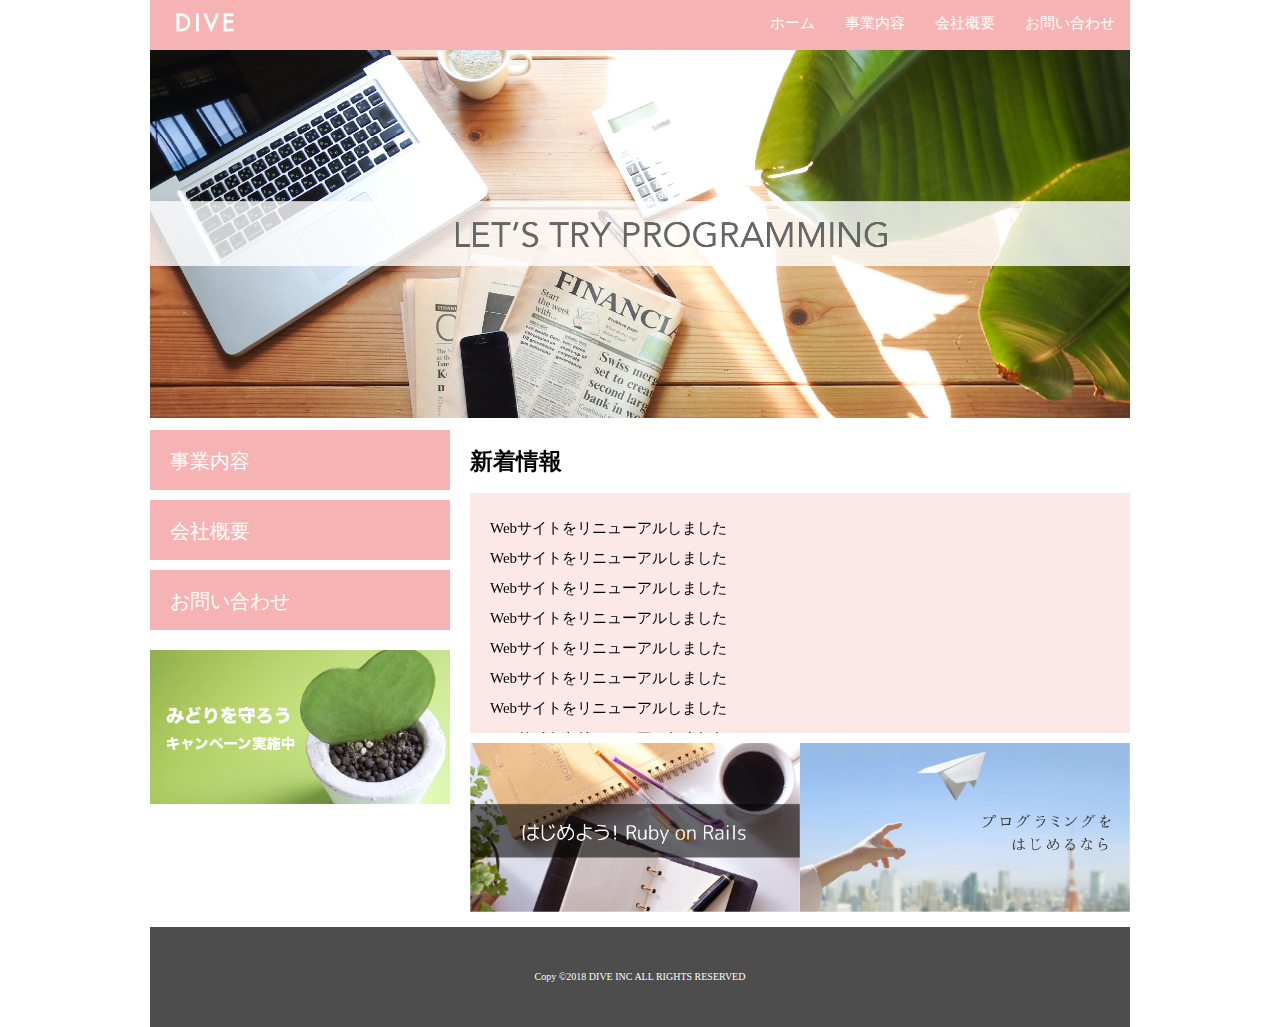
<file: index.html>
<!DOCTYPE html>
<html>
<head>
  <meta charset="UTF-8">
  <link rel="stylesheet" href="./css/normalize.css">
  <link rel="stylesheet" href="./css/style.css">
  <title>株式会社DIVE</title>
</head>
<body>
  <div class="conteiner">
    <header class="header clearfix">
      <a href="index.html">
        <img src="./images/logo.png" class="logo_image">
      </a>
      <nav>
        <ul class="top_menu clearfix">
          <li><a href="index.html">ホーム</a></li>
          <li><a href="business.html">事業内容</a></li>
          <li><a href="company.html">会社概要</a></li>
          <li><a href="contact.html">お問い合わせ</a></li>
        </ul>
      </nav>
    </header>
    <img src="./images/TOP.png" class="image_area">
    <div class="wrapper clearfix">
      <aside class="side_menu">
        <nav>
          <ul>
            <li><a href="business.html">事業内容</a></li>
            <li><a href="company.html">会社概要</a></li>
            <li><a href="contact.html">お問い合わせ</a></li>
          </ul>
        </nav>
        <p class="banner">
          <a href="#">
            <img src="./images/banner.png">
          </a>
        </p>
      </aside>
      <article class="content">
        <h2>新着情報</h2>
        <div class="news">
          <ul>
            <li>Webサイトをリニューアルしました</li>
            <li>Webサイトをリニューアルしました</li>
            <li>Webサイトをリニューアルしました</li>
            <li>Webサイトをリニューアルしました</li>
            <li>Webサイトをリニューアルしました</li>
            <li>Webサイトをリニューアルしました</li>
            <li>Webサイトをリニューアルしました</li>
            <li>Webサイトをリニューアルしました</li>
            <li>Webサイトをリニューアルしました</li>
            <li>Webサイトをリニューアルしました</li>
          </ul>
        </div>
        <ul class="content_banner">
          <li><img src="./images/banner02.png"></li>
          <li><img src="./images/banner03.png"></li>
        </ul>
      </article>
    </div>
    <footer class="footer">
      <p>Copy ©︎2018 DIVE INC ALL RIGHTS RESERVED</p>
    </footer>
  </div>
</body>
</html>
</file>
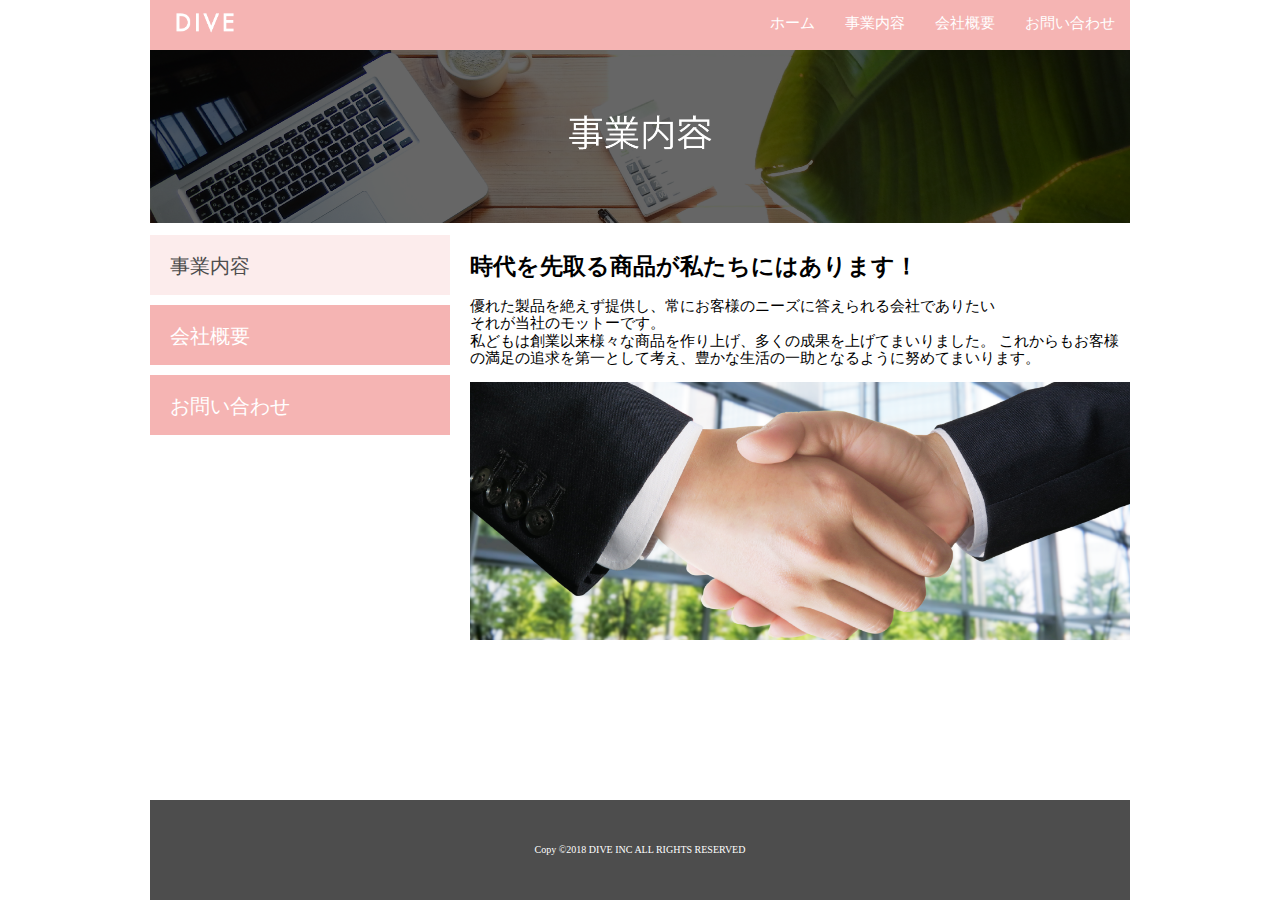
<file: business.html>
<!DOCTYPE html>
<html>
<head>
  <meta charset="UTF-8">
  <link rel="stylesheet" href="./css/normalize.css">
  <link rel="stylesheet" href="./css/style.css">
  <title>株式会社DIVE</title>
</head>
<body>
  <div class="conteiner">
    <header class="header clearfix">
      <a href="index.html">
        <img src="./images/logo.png" class="logo_image">
      </a>
      <nav>
        <ul class="top_menu clearfix">
          <li><a href="index.html">ホーム</a></li>
          <li><a href="business.html">事業内容</a></li>
          <li><a href="company.html">会社概要</a></li>
          <li><a href="contact.html">お問い合わせ</a></li>
        </ul>
      </nav>
    </header>
    <img src="./images/business.png" class="image_area">
    <div class="wrapper clearfix">
      <aside class="side_menu">
        <nav>
          <ul>
            <li class="point"><a href="business.html">事業内容</a></li>
            <li><a href="company.html">会社概要</a></li>
            <li><a href="contact.html">お問い合わせ</a></li>
          </ul>
        </nav>
      </aside>
      <article class="content">
        <h2>時代を先取る商品が私たちにはあります！</h2>
        <p>
        優れた製品を絶えず提供し、常にお客様のニーズに答えられる会社でありたい<br>
        それが当社のモットーです。<br>
        私どもは創業以来様々な商品を作り上げ、多くの成果を上げてまいりました。
        これからもお客様の満足の追求を第一として考え、豊かな生活の一助となるように努めてまいります。
        </p>
        <img src="./images/shakehand.png" class="image_area">
      </article>
    </div>
    <footer class="footer">
      <p>Copy ©︎2018 DIVE INC ALL RIGHTS RESERVED</p>
    </footer>
  </div>
</body>
</html>
</file>
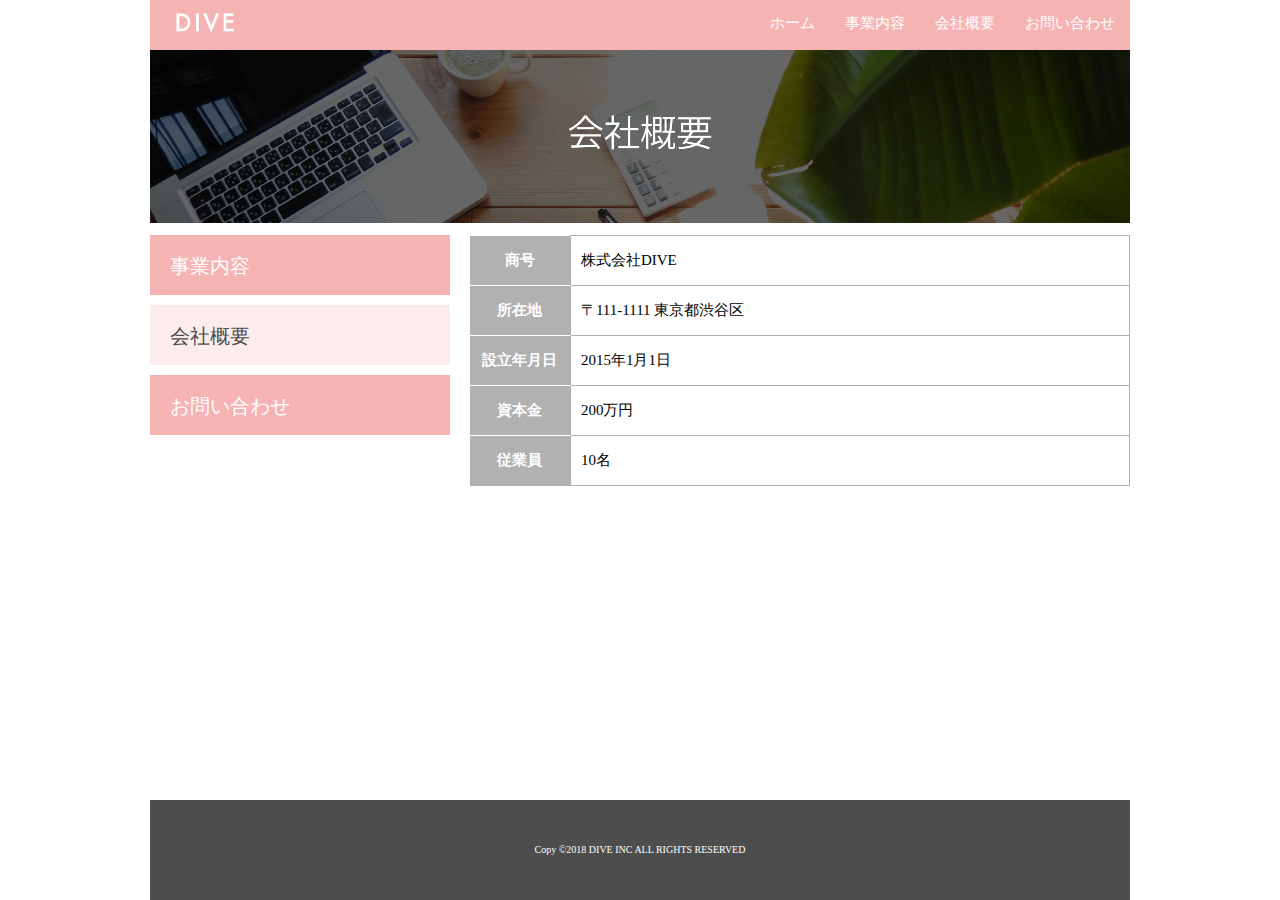
<file: company.html>
<!DOCTYPE html>
<html>
<head>
  <meta charset="UTF-8">
  <link rel="stylesheet" href="./css/normalize.css">
  <link rel="stylesheet" href="./css/style.css">
  <link rel="stylesheet" href="./css/company.css">
  <title>株式会社DIVE</title>
</head>
<body>
  <div class="conteiner">
    <header class="header clearfix">
      <a href="index.html">
        <img src="./images/logo.png" class="logo_image">
      </a>
      <nav>
        <ul class="top_menu clearfix">
          <li><a href="index.html">ホーム</a></li>
          <li><a href="business.html">事業内容</a></li>
          <li><a href="#">会社概要</a></li>
          <li><a href="contact.html">お問い合わせ</a></li>
        </ul>
      </nav>
    </header>
    <img src="./images/company.png" class="image_area">
    <div class="wrapper clearfix">
      <aside class="side_menu">
        <nav>
          <ul>
            <li><a href="business.html">事業内容</a></li>
            <li  class="point"><a href="#">会社概要</a></li>
            <li><a href="contact.html">お問い合わせ</a></li>
          </ul>
        </nav>
      </aside>
      <article class="content">
        <table class="company">
          <tr>
            <th>商号</th>
            <td>株式会社DIVE</td>
          </tr>
          <tr>
            <th>所在地</th>
            <td>〒111-1111 東京都渋谷区</td>
          </tr>
          <tr>
            <th>設立年月日</th>
            <td>2015年1月1日</td>
          </tr>
          <tr>
            <th>資本金</th>
            <td>200万円</td>
          </tr>
          <tr>
            <th>従業員</th>
            <td>10名</td>
          </tr>

        </table>
      </article>
    </div>
    <footer class="footer">
      <p>Copy ©︎2018 DIVE INC ALL RIGHTS RESERVED</p>
    </footer>
  </div>
</body>
</html>
</file>
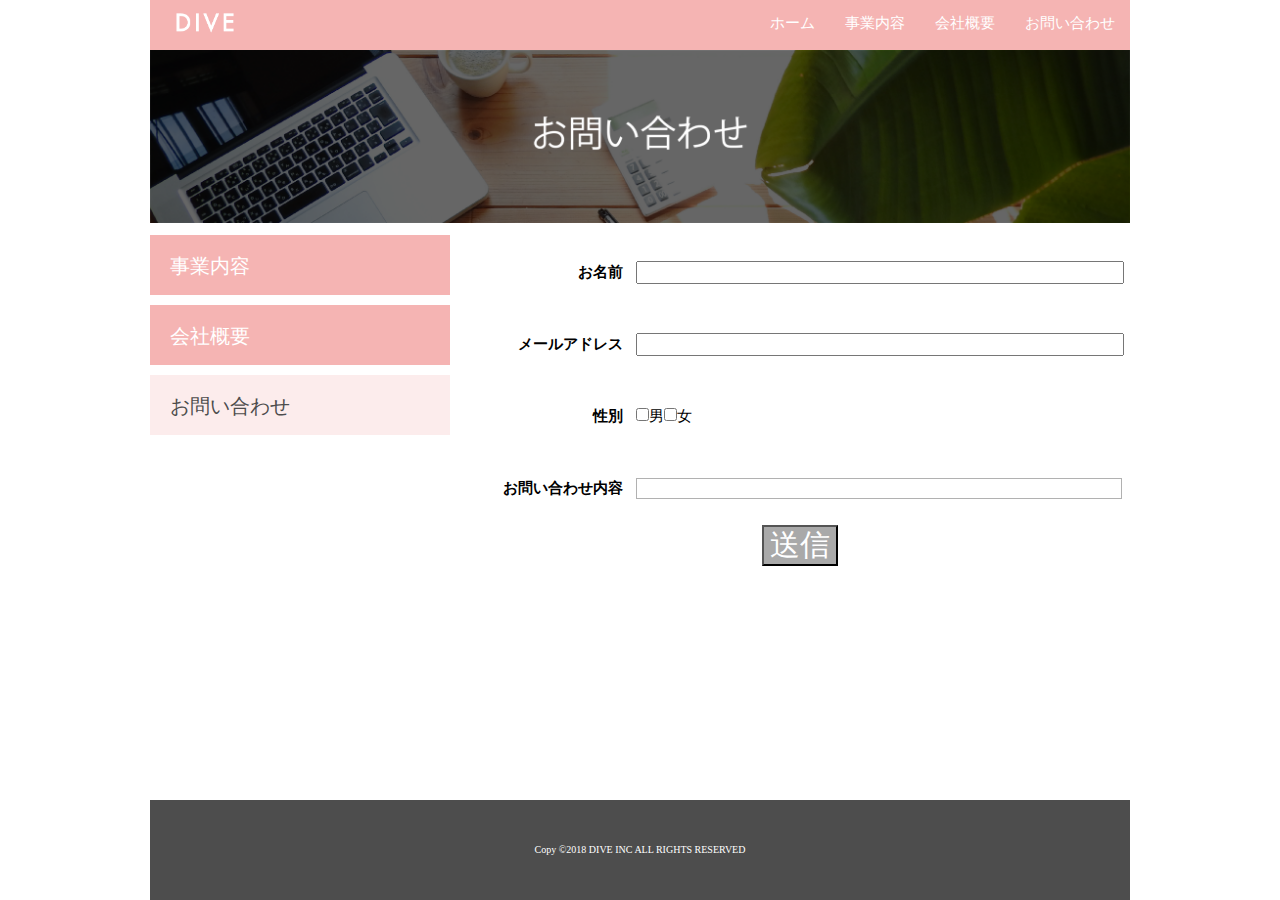
<file: contact.html>
<!DOCTYPE html>
<html>
<head>
  <meta charset="UTF-8">
  <link rel="stylesheet" href="./css/normalize.css">
  <link rel="stylesheet" href="./css/style.css">
  <link rel="stylesheet" href="./css/contact.css">
  <title>株式会社DIVE</title>
</head>
<body>
  <div class="conteiner">
    <header class="header clearfix">
      <a href="index.html">
        <img src="./images/logo.png" class="logo_image">
      </a>
      <nav>
        <ul class="top_menu clearfix">
          <li><a href="index.html">ホーム</a></li>
          <li><a href="business.html">事業内容</a></li>
          <li><a href="company.html">会社概要</a></li>
          <li><a href="#">お問い合わせ</a></li>
        </ul>
      </nav>
    </header>
    <img src="./images/contact.png" class="image_area">
    <div class="wrapper clearfix">
      <aside class="side_menu">
        <nav>
          <ul>
            <li><a href="business.html">事業内容</a></li>
            <li><a href="company.html">会社概要</a></li>
            <li  class="point"><a href="#">お問い合わせ</a></li>
          </ul>
        </nav>
      </aside>
      <article class="content">
        <table class="contact">
          <tr>
            <th>お名前</th>
            <td><input type="text" class="info_box"></td>
          </tr>
          <tr>
            <th>メールアドレス</th>
            <td><input type="text" class="info_box"></td>
          </tr>
          <tr>
            <th>性別</th>
            <td><input type="checkbox">男<input type="checkbox">女</td>
          </tr>
          <tr>
            <th>お問い合わせ内容</th>
            <td><input type="text" class="content_box"></td>
          </tr>
        </table>
        <div id="submit_button">
          <input type="submit" value="送信">
        </div>
      </article>
    </div>
    <footer class="footer">
      <p>Copy ©︎2018 DIVE INC ALL RIGHTS RESERVED</p>
    </footer>
  </div>
</body>
</html>
</file>
<file: css/style.css>
html {
  font-size: 62.5%;
  height: 100%;
}
body {
  height: 100%;
}
.conteiner{
  width: 980px;
  margin: 0 auto;
  min-height: 100%;
  position: relative;
}
ul {
  margin: 0;
  padding: 0;
}
li {
  list-style: none;
}
.header {
  background-color: #F5B4B3;
  height: 50px;
  font-size: 1.5rem;
}
.header ul{
  float: right;
}
.top_menu li {
  float: left;
  width: auto;
}
.top_menu li a {
  color: #fff;
  text-decoration: none;
  display: block;
  padding: 15px;
}
.top_menu li a:hover {
  text-decoration: underline;
}
.logo_image {
  width: 110px;
  float: left;
  margin: 0;
}
.wrapper{
  margin-top: 10px;
  padding-bottom: 100px;
}
.image_area{
  width: 100%;
}
.side_menu{
  width: 300px;
  float: left;
}
.side_menu li{
  background-color: #F5B4B3;
  height: 6rem;
  margin-bottom: 10px;
}
.side_menu li:hover{
  opacity: 0.6;
}
.side_menu li a{
  font-size: 2rem;
  color: #fff;
  text-decoration: none;
  display: block;
  padding: 2rem;
}
.side_menu .point{
  background-color: #FCECEC;
}
.side_menu .point a{
  color: #4D4D4D;
}
.banner img{
  width: 100%;
}
.banner{
  margin-top: 20px;
}
.banner:hover{
  opacity: 0.6;
}
.content{
  float: left;
  font-size: 1.5rem;
  margin-left: 20px;
  width: 660px;
}
.news{
  height: 200px;
  background-color: #FCE8E7;
  padding: 20px;
  overflow: scroll;
  line-height: 2;
}
.content_banner{
  display: table;
  margin: 10px 0;
}
.content_banner li{
  display: table-cell;
}
.content_banner li img{
  width: 100%;
}
.footer{
  background-color: #4D4D4D;
  height: 100px;
  width: 100%;
  position: absolute;
  bottom: 0;
  display: table;
}
.footer p{
  font-size: 1rem;
  color: #fff;
  text-align: center;
  vertical-align: middle;
  display: table-cell;
}
.clearfix:after {
  content: "";
  display: block;
  clear: both;
}
</file>
<file: css/company.css>
.company{
  border-collapse: collapse;
}
.company tr{
  height: 5rem;
}
.company th{
  width: 100px;
  background-color: #B1B1B1;
  color: #fff;
  border-bottom: solid 1px #fff;
}
.company td{
  width: 560px;
  padding-left: 1rem;
  border: solid 1px #B1B1B1;
}
.company tr:last-child th{
  border-color: #B1B1B1;
}
</file>
<file: css/contact.css>
.content tr{
  height: 7rem;
}
.content th{
  width: 150px;
  text-align: right;
  padding-right: 1rem;
}
.content td{
  width: 480px;
}
.info_box{
  width: 100%;
}
.content_box{
  width: 100%;
  border: solid 1px #B1B1B1;
}
#submit_button{
  text-align: center;
  font-size: 3rem;
}
#submit_button input{
  background-color: #A9A9A9;
  color: #fff;
}
#submit_button input:hover{
  opacity: 0.5;
}
</file>
